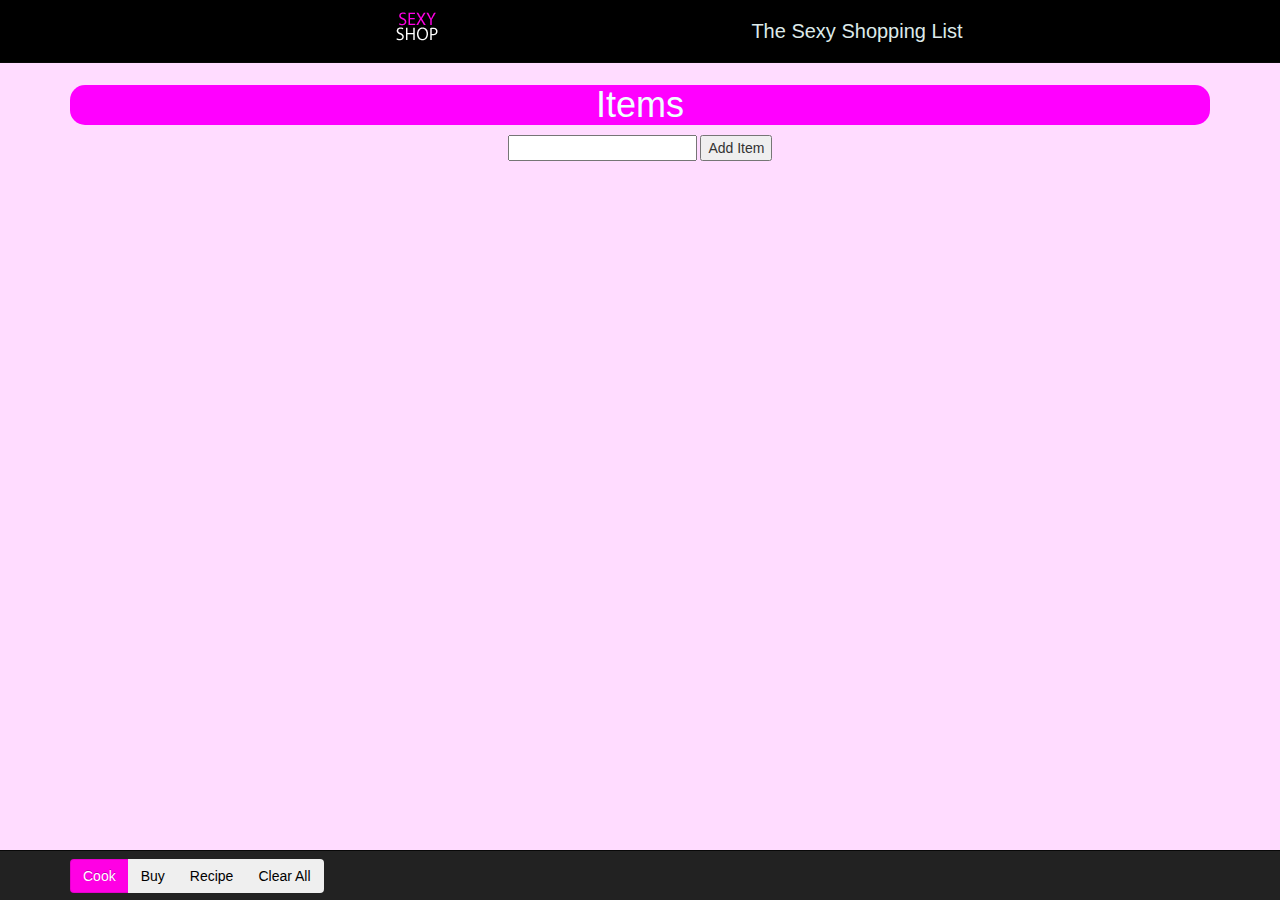
<file: index.html>
<!doctype html>
<html lang="en">
<head>
    <meta charset="UTF-8" name="viewport" content="width=device-width, initial-scale=1">
    <title>Sexy Shopping List</title>
    <link rel="stylesheet" href="shoplist/styles/index.css" />
    <link rel="stylesheet" href="shoplist/styles/shoplist.css" />
    <link rel="stylesheet" href="css/bootstrap.min.css"/>
    <script type="text/javascript" src="js/jquery-1.12.0.min.js"></script>
    <script type="text/javascript" src="js/bootstrap.min.js"></script>
	<link rel="shortcut icon" href="favicon.ico"/>
</head>
    <body class="main col-sm-12">
    <div class="navbar navbar-inverse navbar-fixed-top">
        <div class="container-fluid" id="header">
            <img src="logo.png"/>
            <h1><a href="#">The Sexy Shopping List</a></h1>
        </div>
    </div>
    <script type="text/javascript" src="shoplist/js/shoplist.js"></script>
	<div class="container ">
		<div class="shoplist">
			<h1 class="shop-header">Items</h1>
			<ul id="list"></ul>
		</div>
	</div>
	<div>
		<form>
			<input type="text" id="item" />
			<button type="button" id="add" >Add Item</button>
		</form>
		<nav class="navbar navbar-inverse navbar-fixed-bottom">
			<div class="container">
				<div class="btn-toolbar">
					<div class="btn-group" id="buttons">
						<button class="btn btn-large btn-primary" href="#" type="button" >Cook</button>
						<button class="btn btn-large" href="#">Buy</button>
						<button class="btn btn-large" href="#">Recipe</button>
						<button class="btn btn-large clear" href="#">Clear All</button>
					</div>
				</div>
			</div>
		</nav>
	</div>
</body>
</html>
</file>
<file: shoplist/styles/index.css>
/*
body{
    padding-bottom: 1500px;
    background-color: rgba(197, 154, 181, 0.64);
}
*/

h1>a{
    color: #ddeaea;
    text-decoration: none;
}

h1>a:hover{
    color: #fafafa;
    text-decoration: none;
}

#header{
    background-color: #000;
    color: azure;
    padding-left: 385px;
}

#header>h1{
    font-size: 20px;
    padding-bottom: 10px;
    padding-top: 0;
}

img{
    float: left;
    padding-top: 10px;
}

#header{
    background-color: #000;
    color: azure;
    padding-left: 385px;
}

#header>h1{
    font-size: 20px;
    padding-bottom: 10px;
    padding-top: 0;
}

button.btn{
    margin-top: 0;
    margin-bottom: 0;
}

button.btn:hover{
    background-color: #b8c5c5;
    text-shadow: 0 -1px 0 rgba(0, 0, 0, 0.25);
    border-color: #04C #04C #002A80;
    border-color: rgba(0, 0, 0, 0.1) rgba(0, 0, 0, 0.1) rgba(0, 0, 0, 0.1);
}

button.btn-primary{
    color: white;
    text-shadow: 0 -1px 0 rgba(0, 0, 0, 0.25);
    background-color: #FF00E4;
    border-color: #04C #04C #002A80;
    border-color: rgba(0, 0, 0, 0.1) rgba(0, 0, 0, 0.1) rgba(0, 0, 0, 0.1);
}

button.btn-primary:hover, a.btn-primary:active, a.btn-primary.active, a.btn-primary.disabled, a.btn-primary[disabled]{
    color: white;
    background-color: #9E0079;
}

#buttons{
    background-color: transparent;
    color: black;
    padding-top: 8px;
}

#login{
    border: 8px solid #FF00E4;
    border-radius: 10px;
    margin-top: 100px;
    width: 300px;
    margin-left: 700px;
    text-align: center;
}

.login-header{
    background-color: #FF00E4;
    margin-top: -28px;
    border-radius: 8px;
    color: azure;
}

.fields{
    margin-left: 10px;
    margin-bottom: 5px;
    margin-top: -5px;
}
</file>
<file: shoplist/styles/shoplist.css>
.main{
	background-color: rgba(255, 20, 255, 0.15);
	text-align: center;
}

.shop-header{
	background-color: #ff00ff;
	color: azure;
	border-radius: 15px;
	margin-top: 85px;
}

.list-body{
    list-style-type: none;
    font-size: 30px;
	background-color: #fae2b2;
	box-shadow: 10px 10px 5px #000000;
	margin-right: 20px;
	margin-left: -20px;
	margin-bottom: 20px;
	border-radius: 15px;
}

.list-body:hover{
	box-shadow: 5px 5px 5px #000;
}

button.close{
    opacity: .35;
    margin-top: 10px;
    margin-right: 10px;
}

button.close:hover{
    opacity: .8;
}
</file>
